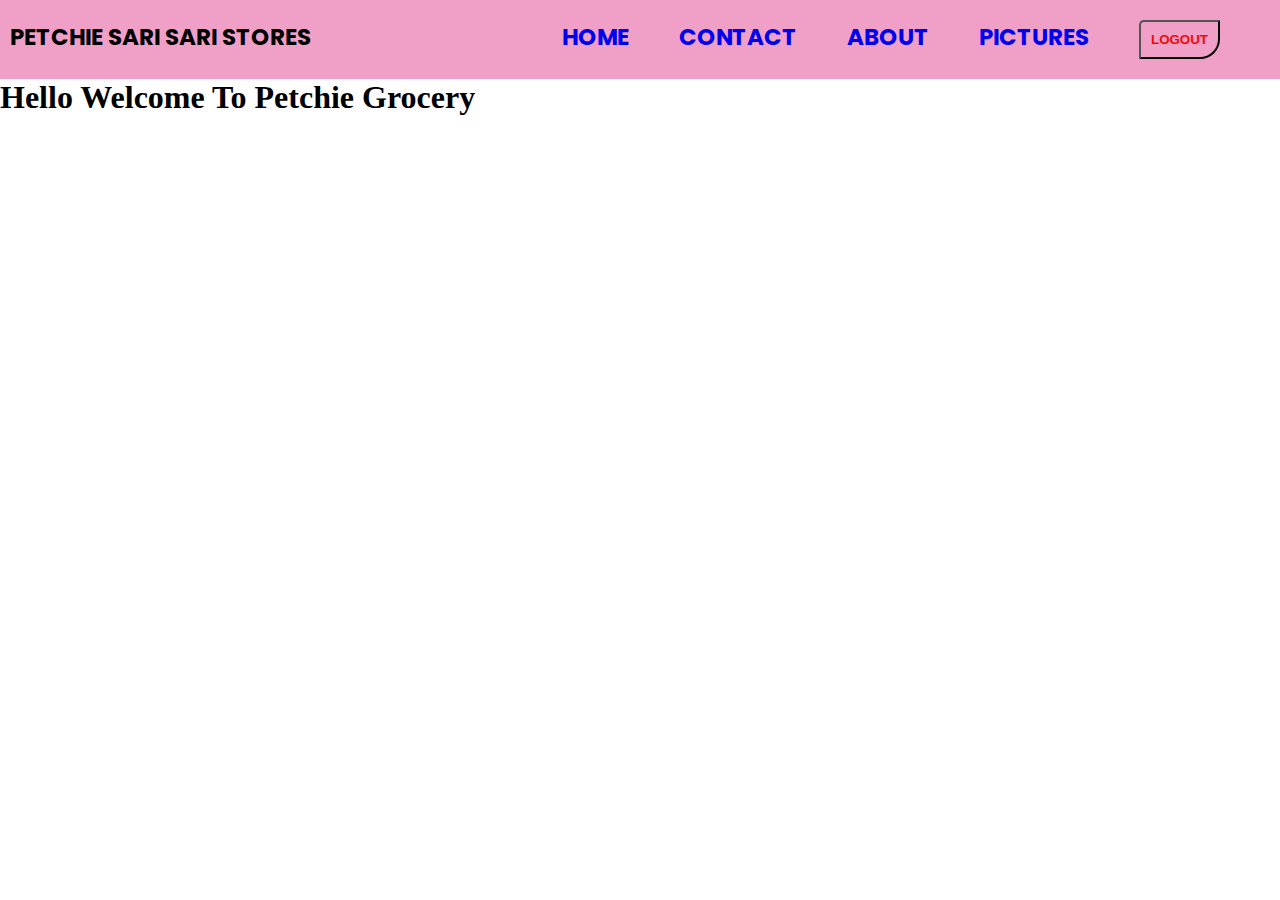
<file: Serious/index.html>
<!DOCTYPE html>
<html lang="en">

<head>
    <meta charset="UTF-8">
    <meta name="viewport" content="width=
    , initial-scale=1.0">
    <title>Document</title>
    <link rel="stylesheet" href="style.css">
    <link rel="preconnect" href="https://fonts.googleapis.com">
    <link rel="preconnect" href="https://fonts.gstatic.com" crossorigin>
    <link href="https://fonts.googleapis.com/css2?family=Poppins:ital,wght@0,100;0,200;0,300;0,400;0,500;0,600;0,700;0,800;0,900;1,100;1,200;1,300;1,400;1,500;1,600;1,700;1,800;1,900&family=Roboto:ital,wght@0,100;0,300;0,400;0,500;0,700;0,900;1,100;1,300;1,400;1,500;1,700;1,900&display=swap"
        rel="stylesheet">
</head>

<body>
    <header>
        <div class="navigation">
            <div class="logo"> petchie SARI SARI STORES</div>
            <div class="navbar">
                <ul>
                    <li> <a href="#">HOME</a></li>
                    <li> <a href="#">CONTACT</a> </li>
                    <li> <a href="#">ABOUT</a> </li>
                    <li> <a href="#">PICTURES</a> </li>
                    <button class="logout"> LOGOUT</button>
                </ul>
            </div>

        </div>
    </header>

    <div class="container">
        <div class="home">
            <h1> Hello Welcome To Petchie Grocery</h1>
        </div>


    </div>


</body>

</html>
</file>
<file: Serious/style.css>
@import url('https://fonts.googleapis.com/css2?family=Poppins:ital,wght@0,100;0,200;0,300;0,400;0,500;0,600;0,700;0,800;0,900;1,100;1,200;1,300;1,400;1,500;1,600;1,700;1,800;1,900&family=Roboto:ital,wght@0,100;0,300;0,400;0,500;0,700;0,900;1,100;1,300;1,400;1,500;1,700;1,900&display=swap');
* {
    margin: 0;
    padding: 0;
}

.navigation {
    text-decoration: none;
    justify-content: center;
    justify-content: space-between;
    display: flex;
    background-color: #f09fc7;
    font-family: 'Poppins', sans-serif;
    font-size: 23px;
    padding-top: 20px;
    padding-bottom: 20px;
    text-transform: uppercase;
}

.logo {
    margin-left: 10px;
    font-weight: bold;
    font-size: 23px;
}

.navbar ul {
    list-style-type: none;
    display: flex;
    text-align: center;
    margin: 0;
    padding: 0;
}

.navbar li {
    margin-right: 20px;
}

.navbar {
    margin-right: 60px;
}

.navbar li a {
    margin-right: 30px;
    text-decoration: none;
    font-weight: bold;
}

.logout {
    padding: 10px 10px 10px;
    border-radius: 5px 1px 20px;
    cursor: pointer;
    color: rgb(243, 9, 9);
    font-weight: bold;
    font-size: 20;
    background-color: #f09fc7;
}

.form {
    margin: 0;
    padding: 0;
    text-align: center;
    display: flex;
    justify-content: center;
}

.submit {
    color: blue;
}

.login {
    display: flex;
}

#signupBtn {
    color: blue;
    padding: 10px 10px 10;
    margin: 0;
    d
}
</file>
